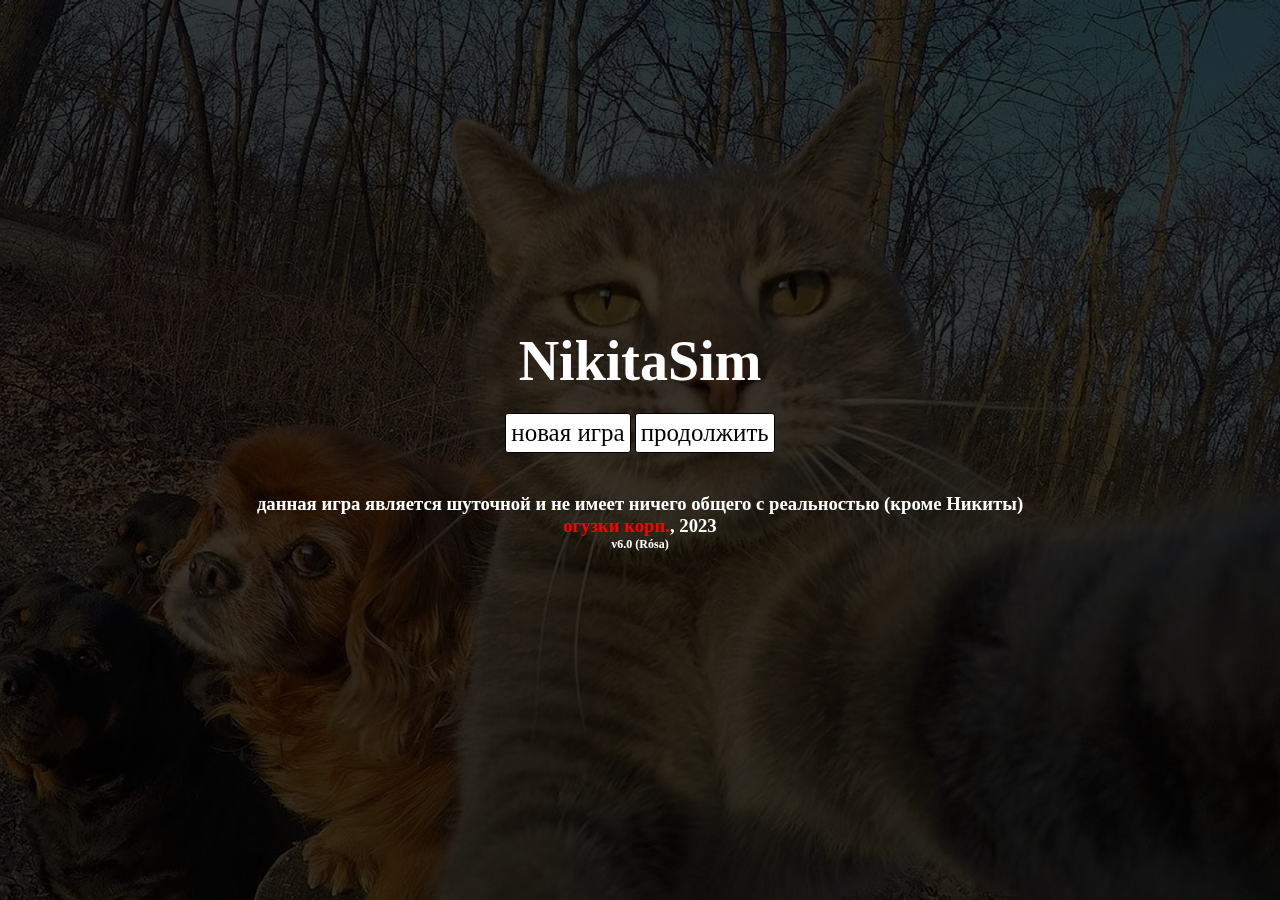
<file: index.html>
<!DOCTYPE html>
<html>

<head>
	<meta charset="UTF-8">
	<meta name="viewport" content="width=device-width, initial-scale=1.0">
	<link rel="icon" sizes="192x192" href="https://oguzki.github.io/img/oguzki2.png">
	<title>NikitaSim</title>
	<link rel="stylesheet" href="css/menu.css">
	<link rel="stylesheet" href="css/game.css">
	<link rel="stylesheet" href="css/casino.css">
	<link rel="stylesheet" href="https://oguzki.github.io/font-base/fonts.css">
</head>

<style>
</style>

<body>
	<audio id="audio" src="" autoplay></audio>


	<div id="mainmenu1">
		<h1 id="logo">NikitaSim</h1>

		<div style="margin: 20px 0px;">
			<button class="mainmenu-button" onclick="play()">новая игра</button>
			<button class="mainmenu-button" onclick="changescreen()">продолжить</button>
		</div>

		<div style="margin: 20px 0px;">
			<h3 class="mainmenu-disc">данная игра является шуточной и не имеет ничего общего с
				реальностью (кроме
				Никиты)</h3>
			<h3 class="mainmenu-disc"><a class="mainmenu-disclink" href="https://github.com/oguzki"
					target="_blank">огузки корп.</a>, 2023
			</h3>
			<h6 class="mainmenu-disc" style="font-family: opensans-light; font-size: 12px;">v6.0 (Rósa)</h6>
		</div>
	</div>
	</div>

	<div id="mainmenu2">
		<h2>введите пароль</h2>
		<input id="parol" size="25" style="text-align: center; font-size: 32px; margin: 10px 0px;" type="text">
		<button class="mainmenu-button" onclick="resume()">продолжить</button>
		<h3 id="menu_wrong">⠀</h3>
		<button class="mainmenu-button" onclick="changescreen()" style="margin: 10px 0px;">вернуться в меню</button>
	</div>

	<div id="mainmenu3"></div>
	<div id="mainmenu4"></div>


	<div id="event1" class="game-events">
		<h3>вау, это же случайное событие</h3>
		<div style="margin: 30px; text-align: center;">
			<h2 id="event1_subname">-</h2>
		</div>
		<div style="display: flex; justify-content: center;">
			<button id="event1_button1" class="game-choice-button" onclick="choice1()">-</button>
			<button id="event1_button2" class="game-choice-button" onclick="choice2()">-</button>
		</div>
	</div>


	<div id="event2" class="game-events">
		<h3 id="event2_name">-</h3>
		<div style="margin: 30px; text-align: center;">
			<h2 id="event2_subname">-</h2>
		</div>
		<div style="display: flex; justify-content: center;">
			<button id="event2_button" class="game-choice-button" onclick="choice3()">ок</button>
		</div>
	</div>

	<div id="video_event" class="game-events">
		<h3 id="video_name" style="margin-bottom: 5px;">-</h3>
		<video id="video" src="" autoplay></video>
		<h4 id="video_subname" style="margin: 5px 0px;">-</h4>
		<button id="video_button" class="game-choice-button" onclick="choice3()" style="margin-top: 5px;">ок</button>
	</div>


	<div id="casino">
		<div style="margin-top: 30px; text-align: center;">
			<h3>баланс: <mark id="money_casino" style="color: white; background-color: #ffffff00;"></mark></h3>
		</div>
		<div style="display: flex; justify-content: center; margin-top: 30px;">
			<h2 class="k" id="casino_number1">-</h2>
			<h2 class="k" id="casino_number2">-</h2>
			<h2 class="k" id="casino_number3">-</h2>
		</div>
		<h3 onclick="casino_play()" id="casino_play_button">сыграть</h3>
		<input id="stavki" type="number"
			style="text-align: center; font-size: 25px; width: 200px; border-radius: 5px; margin: 30px;">
		<div style="text-align: center;">
			<img id="winlose_pic" src="files/gif/base.gif" style="width: 200px; height: 200px;">
			<h1 id="casino_winlose" style="background-color: white; margin: 30px; white-space: normal;"></h1>
		</div>
		<div id="casino_last_win">
			<h3 id="casino_last_win_sum"></h3>
		</div>
		<div id="casino_fake_win">
			<h4 style="color: black; text-align: left; padding-left: 5px;">Последний выигрыш</h4>
			<div
				style="display: flex; align-items: center; justify-content: space-between; padding-left: 5px; padding-right: 5px;">
				<h3 id="casino_fake_win_id"></h3>
				<h4 id="casino_fake_win_sum"></h4>
			</div>
		</div>
	</div>
	<div id="casino_close" onclick="close_casino()"></div>


	<header class="game-menu">
		<h3>деньги: <mark class="game_hud" id="money_game"></mark></h3>
		<h3>здоровье: <mark class="game_hud" id="hp_game"></mark></h3>
		<h3>дата: <mark class="game_hud" id="day_game">0</mark>.<mark class="game_hud" id="mon_game">0</mark>.<mark
				class="game_hud" id="year_game">0</mark></h3>
	</header>

	<header class="game-menu">
		<button class="game-button" onclick="open_casino()">казино</button>
		<button class="game-button" onclick="work()">работать</button>
		<button class="game-button" onclick="nextDay()">некст день</button>
	</header>
	<header class="game-menu" style="padding-top: 5px;">
		<button class="game-button" onclick="hospital()">лечиться</button>
		<button class="game-button" onclick="drink()" id="drink_button" style="display: none;">хряпнуть</button>
		<button class="game-button" onclick="callmother()" id="call_mother_button">звонок маме</button>
	</header>
	<header class="game-menu-1">
		<button class="game-button" onclick="generate()" style="margin: 5px 0px;">сохраниться</button>
	</header>

	<div style="text-align: center; margin-top: 10px;">
		<div id="game_bg">
			<img src="files/img/samara/1.jpg" id="game_image" style="max-width: 70%">
		</div>
	</div>
</body>

<script src="script/password.js"></script>
<script src="script/events.js"></script>
<script src="script/casino.js"></script>
<script src="script/game.js"></script>
<script src="script/menu.js"></script>

<script>

	var day = 0;
	var mon = 0;
	var year = 0;
	var money = 0;
	var health = 0;

</script>

</html>
</file>
<file: css/menu.css>
#logo {
    font-family: hemihead;
    color: white;
    font-size: 56px;
}

#mainmenu1 {
    width: 100%;
    height: 100%;
    top: 0;
    left: 0;
    position: fixed;
    z-index: 4;
    opacity: 1;
    overflow-x: hidden;
    transition: .65s;
    display: flex;
    justify-content: center;
    align-items: center;
    flex-direction: column;
    text-align: center;
    white-space: nowrap;
}

#mainmenu2 {
    width: 0%;
    height: 100%;
    top: 0;
    left: 0;
    position: fixed;
    z-index: 4;
    opacity: 1;
    overflow-x: hidden;
    transition: .65s;
    display: flex;
    justify-content: center;
    align-items: center;
    flex-direction: column;
    text-align: center;
    white-space: nowrap;
}

#mainmenu3 {
    width: 100%;
    height: 100%;
    top: 0;
    left: 0;
    position: fixed;
    z-index: 3;
    opacity: 1;
    overflow-x: hidden;
    transition: .65s;
    background-color: rgba(0, 0, 0, 0.78);
}

#mainmenu4 {
    background-image: url(../files/img/cat.jpg);
    background-repeat: no-repeat;
    background-position: center;
    background-size: cover;
    width: 100%;
    height: 100%;
    top: 0;
    left: 0;
    position: fixed;
    z-index: 2;
    opacity: 1;
    overflow-x: hidden;
    transition: .5s;
}

.mainmenu-button {
    border: 1px black solid;
    border-radius: 3px;
    background-color: white;
    color: black;
    padding: 5px;
    cursor: pointer;
    transition: .5s;
    font-family: Jost-Regular;
    font-size: 25px;
    user-select: none;
}

.mainmenu-button:hover {
    transform: scale(1.03);
    color: white;
    border: 1px solid white;
    background-color: #424242;
}

#menu_wrong {
    color: red;
    display: block;
    margin-top: 10px;
    transition: .5s;
}

.mainmenu-disc {
    white-space: normal;
    color: white;
    font-family: Ubuntu-Regular;
    text-align: center;
}

.mainmenu-disclink {
    color: red;
    font-family: Ubuntu-Regular;
    text-decoration: none;
    transition: .5s;
}

.mainmenu-disclink:hover {
    color: white;
}
</file>
<file: css/game.css>
* {
    margin: 0px;
    padding: 0px;
    border: 0px;
    outline: 0;
}

::-webkit-scrollbar {
    background-color: #1A1A1D;
    width: 3px;
}

::-webkit-scrollbar-thumb {
    background: #ffffff5b;
    border-radius: 3px;
}

body {
    background-color: #212121;
}

h4 {
    font-family: Ubuntu-Regular;
    color: white;
    text-align: center;
}

h3 {
    font-family: Ubuntu-Regular;
    color: white;
    text-align: center;
}

h2 {
    font-family: Ubuntu-Regular;
    color: white;
    text-align: center;
}

.k {
    margin: 0px 5px;
}

.gems {
    width: 40px;
    height: 40px;
}

@media screen and (orientation: landscape) {
    #video {
        max-width: 75%;
    }
}

@media screen and (orientation: portrait) {
    #video {
        max-width: 90%;
    }
}

.game-button {
    background-color: #424242;
    color: white;
    border: 1px solid white;
    font-family: Ubuntu-Regular;
    font-size: 20px;
    cursor: pointer;
    user-select: none;
}

.game-button:disabled {
    background-color: red;
    cursor: default;
}

#event1 {
    user-select: none;
}

.game-events {
    width: 100%;
    height: 100%;
    top: 0;
    left: 0;
    position: fixed;
    z-index: -1;
    opacity: 0;
    overflow-x: hidden;
    transition: .5s;
    background-color: rgba(0, 0, 0, 0.78);
    display: flex;
    justify-content: center;
    align-items: center;
    flex-direction: column;
}

#casino_winlose {
    font-family: Ubuntu-Regular;
    border-radius: 5px;
}

.game-choice-button {
    font-family: Ubuntu-Regular;
    padding: 5px;
    border: 1px solid black;
    margin: 0px 10px;
    transition: .5s;
    cursor: pointer;
}

.game-choice-button:hover {
    filter: invert(1);
}

.game-menu {
    display: flex;
    justify-content: space-between;
    background-color: #424242;
}

.game-menu-1 {
    text-align: center;
    background-color: #424242;
}

.game_hud {
    background-color: #424242;
    color: white;
}
</file>
<file: css/casino.css>
#casino {
    width: 0;
    height: 100%;
    top: 0;
    left: 0;
    position: fixed;
    z-index: 3;
    opacity: 1;
    overflow-x: hidden;
    transition: .5s;
    background-image: url(../files/img/bg_casino.png);
    background-repeat: no-repeat;
    background-position: center;
    background-size: cover;
    white-space: nowrap;
    display: flex;
    align-items: center;
    flex-direction: column;
}

#casino_close {
    width: 0;
    height: 1920px;
    top: 0;
    left: 0;
    position: fixed;
    z-index: 2;
    opacity: 1;
    overflow-x: hidden;
    transition: .5s;
    background-color: rgba(255, 0, 0, 0.205);
}

#casino_fake_win {
    background-color: white;
    display: flex;
    justify-content: center;
    height: 50px;
    margin: 30px;
    flex-direction: column;
    border-radius: 5px;
    width: 250px;
}

#casino_fake_win_id {
    color: gray;
    font-family: Ubuntu-Regular;
}

#casino_fake_win_sum {
    color: rgb(42, 218, 18);
    font-family: OpenSans-Light;
}

#casino_last_win {
    padding: 5px;
    background-color: white;
    text-align: center;
    width: 200px;
    border-radius: 5px;
}

#casino_play_button {
    background-color: rgb(37, 153, 37);
    margin: 30px;
    cursor: pointer;
    user-select: none;
    text-align: center;
    width: 150px;
    color: white;
    font-size: 25px;
    border-radius: 5px;
    transition: .5s;
}

#casino_play_button:hover {
    background-color: #212121;
    color: goldenrod;
}
</file>
